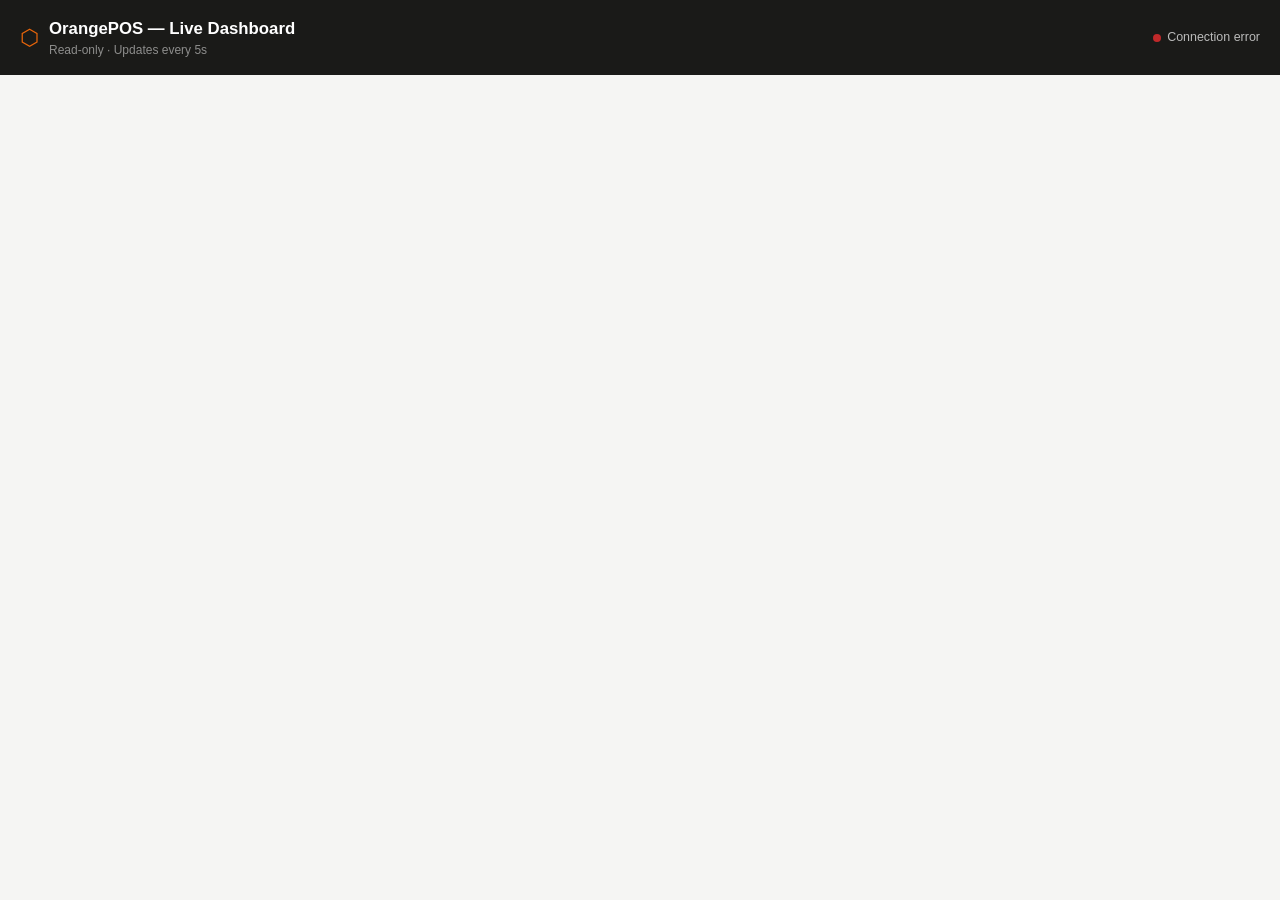
<file: dashboard.html>
<!DOCTYPE html>
<html lang="en">
<head>
  <meta charset="UTF-8">
  <meta name="viewport" content="width=device-width, initial-scale=1.0">
  <title>OrangePOS — Live Dashboard</title>
  <link rel="stylesheet" href="css/main.css">
  <link rel="icon" href="data:image/svg+xml,<svg xmlns='http://www.w3.org/2000/svg' viewBox='0 0 100 100'><text y='.9em' font-size='90'>🟠</text></svg>">
  <style>
    body {
      background: var(--bg);
      min-height: 100vh;
      padding-bottom: 2rem;
    }
    .dash-header {
      background: #1A1A18;
      color: #fff;
      padding: 1rem 1.25rem;
      display: flex;
      align-items: center;
      justify-content: space-between;
      gap: 12px;
      position: sticky;
      top: 0;
      z-index: 10;
      flex-wrap: wrap;
    }
    .dash-header-left { display: flex; align-items: center; gap: 10px; }
    .dash-logo-icon { font-size: 1.4rem; color: var(--orange); }
    .dash-title { font-weight: 700; font-size: 1.05rem; }
    .dash-subtitle { font-size: 0.75rem; color: rgba(255,255,255,0.5); }
    .dash-status {
      display: flex; align-items: center; gap: 6px;
      font-size: 0.78rem;
      color: rgba(255,255,255,0.7);
    }
    .dash-status-dot {
      width: 8px; height: 8px; border-radius: 50%;
      background: var(--success);
      flex-shrink: 0;
      transition: background 0.3s;
    }
    .dash-status-dot.stale { background: var(--warning); }
    .dash-status-dot.offline { background: var(--danger); }

    .dash-container {
      max-width: 900px;
      margin: 0 auto;
      padding: 1rem;
    }

    .dash-section { margin-bottom: 1.25rem; }
    .dash-section h3 {
      font-size: 0.85rem;
      text-transform: uppercase;
      letter-spacing: 0.05em;
      color: var(--text-muted);
      margin-bottom: 0.6rem;
      font-weight: 700;
    }

    .dash-stats-grid {
      display: grid;
      grid-template-columns: repeat(4, 1fr);
      gap: 10px;
    }
    .dash-stat-card {
      background: var(--surface);
      border: 1px solid var(--border);
      border-radius: var(--radius-lg);
      padding: 0.9rem 1rem;
      display: flex;
      flex-direction: column;
      gap: 4px;
    }
    .dash-stat-label { font-size: 0.7rem; text-transform: uppercase; letter-spacing: 0.04em; color: var(--text-muted); font-weight: 600; }
    .dash-stat-value { font-size: 1.35rem; font-weight: 700; color: var(--text); }

    .dash-shift-card {
      background: var(--surface);
      border: 1px solid var(--border);
      border-radius: var(--radius-lg);
      padding: 1rem 1.25rem;
      display: flex;
      flex-wrap: wrap;
      gap: 1.5rem;
      align-items: center;
    }
    .dash-shift-card.open { border-color: rgba(26,125,69,0.35); background: var(--success-bg); }
    .dash-shift-item { display: flex; flex-direction: column; gap: 2px; }
    .dash-shift-item span:first-child { font-size: 0.7rem; text-transform: uppercase; color: var(--text-muted); font-weight: 600; letter-spacing: 0.04em; }
    .dash-shift-item span:last-child { font-size: 1.05rem; font-weight: 700; }

    .dash-list {
      background: var(--surface);
      border: 1px solid var(--border);
      border-radius: var(--radius-lg);
      overflow: hidden;
    }
    .dash-row {
      display: flex;
      align-items: center;
      gap: 10px;
      padding: 0.7rem 1rem;
      border-bottom: 1px solid var(--border);
      font-size: 0.88rem;
    }
    .dash-row:last-child { border-bottom: none; }
    .dash-row-main { flex: 1; min-width: 0; }
    .dash-row-title { font-weight: 600; }
    .dash-row-sub { font-size: 0.78rem; color: var(--text-muted); margin-top: 1px; }
    .dash-row-amount { font-weight: 700; font-size: 0.95rem; white-space: nowrap; }
    .dash-empty { padding: 1.5rem; text-align: center; color: var(--text-muted); font-size: 0.9rem; }

    .dash-low-stock-qty {
      font-weight: 700;
      padding: 2px 8px;
      border-radius: 100px;
      font-size: 0.78rem;
    }
    .dash-low-stock-qty.out { background: var(--danger-bg); color: var(--danger); }
    .dash-low-stock-qty.low { background: var(--warning-bg); color: var(--warning); }

    .dash-footer {
      text-align: center;
      color: var(--text-muted);
      font-size: 0.75rem;
      padding: 1rem;
    }

    .dash-setup-msg {
      max-width: 500px;
      margin: 4rem auto;
      text-align: center;
      padding: 2rem;
      background: var(--surface);
      border-radius: var(--radius-lg);
      border: 1px solid var(--border);
    }
    .dash-setup-msg h2 { margin-bottom: 0.5rem; }
    .dash-setup-msg p { color: var(--text-secondary); line-height: 1.6; }

    @media (max-width: 640px) {
      .dash-stats-grid { grid-template-columns: repeat(2, 1fr); }
      .dash-shift-card { flex-direction: column; align-items: flex-start; gap: 0.75rem; }
      .dash-title { font-size: 0.95rem; }
    }
  </style>
</head>
<body>
  <div class="dash-header">
    <div class="dash-header-left">
      <span class="dash-logo-icon">⬡</span>
      <div>
        <div class="dash-title" id="dash-biz-name">OrangePOS — Live Dashboard</div>
        <div class="dash-subtitle">Read-only · Updates every 5s</div>
      </div>
    </div>
    <div class="dash-status">
      <span class="dash-status-dot" id="dash-status-dot"></span>
      <span id="dash-status-text">Connecting...</span>
    </div>
  </div>

  <div class="dash-container" id="dash-container">
    <!-- Populated by dashboard.js -->
  </div>

  <div class="dash-footer" id="dash-footer"></div>

  <script src="js/dashboard.js"></script>
</body>
</html>
</file>
<file: css/main.css>
/* ========================================
   OrangePOS — Main Stylesheet
   Orange Pi One optimized (1280×800 target)
   ======================================== */

:root {
  --orange: #E8650A;
  --orange-light: #F5894A;
  --orange-dark: #B34D00;
  --orange-bg: #FFF4EE;

  --bg: #F5F5F3;
  --surface: #FFFFFF;
  --surface2: #F9F9F8;
  --border: rgba(0,0,0,0.1);
  --border-strong: rgba(0,0,0,0.18);

  --text: #1A1A18;
  --text-secondary: #5A5A55;
  --text-muted: #9A9A94;

  --success: #1A7D45;
  --success-bg: #EAFAF2;
  --warning: #B36B00;
  --warning-bg: #FFF8E6;
  --danger: #C0292A;
  --danger-bg: #FDEAEA;
  --info: #1155AA;
  --info-bg: #EEF4FF;

  --nav-w: 220px;
  --radius: 10px;
  --radius-lg: 14px;
  --shadow: 0 1px 4px rgba(0,0,0,0.08), 0 0 0 0.5px rgba(0,0,0,0.07);
  --shadow-lg: 0 4px 20px rgba(0,0,0,0.12), 0 0 0 0.5px rgba(0,0,0,0.07);

  --font: -apple-system, BlinkMacSystemFont, 'Segoe UI', Roboto, sans-serif;
  --font-mono: 'Courier New', monospace;
}

*, *::before, *::after { box-sizing: border-box; margin: 0; padding: 0; }

html, body {
  height: 100%;
  font-family: var(--font);
  font-size: 16px;
  line-height: 1.5;
  color: var(--text);
  background: var(--bg);
  -webkit-font-smoothing: antialiased;
}

/* ---- Typography ---- */
h1 { font-size: 1.75rem; font-weight: 600; }
h2 { font-size: 1.3rem; font-weight: 600; }
h3 { font-size: 1.1rem; font-weight: 600; }
h4 { font-size: 0.9rem; font-weight: 600; color: var(--text-secondary); text-transform: uppercase; letter-spacing: 0.04em; }
code { font-family: var(--font-mono); background: var(--bg); padding: 2px 6px; border-radius: 4px; font-size: 0.85em; }

/* ---- Screens ---- */
.screen { display: none; height: 100vh; overflow: hidden; }
.screen.active { display: flex; }

/* ============================
   LOGIN SCREEN
   ============================ */
#screen-login {
  align-items: center;
  justify-content: center;
  background: linear-gradient(135deg, #1A1A18 0%, #2D2D2A 100%);
}
.login-wrap {
  background: var(--surface);
  border-radius: var(--radius-lg);
  padding: 2.5rem;
  width: 360px;
  box-shadow: var(--shadow-lg);
}
.login-logo {
  text-align: center;
  margin-bottom: 2rem;
}
.logo-icon {
  font-size: 2.5rem;
  color: var(--orange);
  display: block;
  margin-bottom: 0.5rem;
}
.login-logo h1 { font-size: 1.8rem; color: var(--text); }
.login-logo p { color: var(--text-muted); font-size: 0.85rem; margin-top: 0.25rem; }
.login-form {
  display: flex;
  flex-direction: column;
  gap: 0;
}
.login-form .field { margin-bottom: 1rem; }
.login-form .field input {
  width: 100%;
  display: block;
  box-sizing: border-box;
  padding: 0.65rem 0.75rem;
  font-size: 1rem;
}
.login-hint {
  display: flex;
  flex-direction: column;
  gap: 4px;
  margin-top: 1.25rem;
  padding: 0.75rem;
  background: var(--bg);
  border-radius: var(--radius);
  font-size: 0.78rem;
  color: var(--text-secondary);
}

/* ============================
   POS LAYOUT
   ============================ */
#screen-pos { flex-direction: row; }

.pos-layout {
  display: flex;
  width: 100%;
  height: 100%;
}

/* ---- Sidebar Nav ---- */
.pos-nav {
  width: var(--nav-w);
  background: #1A1A18;
  display: flex;
  flex-direction: column;
  flex-shrink: 0;
  height: 100%;
  overflow: hidden;
}
.nav-logo {
  display: flex;
  align-items: center;
  gap: 10px;
  padding: 1.25rem 1rem;
  border-bottom: 0.5px solid rgba(255,255,255,0.08);
}
.nav-logo-icon { font-size: 1.4rem; color: var(--orange); }
.nav-logo-text { color: #fff; font-weight: 700; font-size: 1.1rem; }

.nav-links {
  list-style: none;
  padding: 0.75rem 0;
  flex: 1;
  overflow-y: auto;
}
.nav-link {
  display: flex;
  align-items: center;
  gap: 12px;
  padding: 0.75rem 1.25rem;
  color: rgba(255,255,255,0.55);
  text-decoration: none;
  border-radius: 0;
  transition: all 0.15s;
  font-size: 0.95rem;
}
.nav-link svg { width: 20px; height: 20px; flex-shrink: 0; }
.nav-link:hover { color: rgba(255,255,255,0.85); background: rgba(255,255,255,0.06); }
.nav-link.active {
  color: #fff;
  background: var(--orange);
}
.admin-only { display: none; }
.admin-only.visible { display: list-item; }

.nav-bottom {
  padding: 0.75rem;
  border-top: 0.5px solid rgba(255,255,255,0.08);
  display: flex;
  align-items: center;
  gap: 8px;
}
.nav-user { display: flex; align-items: center; gap: 8px; flex: 1; min-width: 0; }
.nav-user-avatar {
  width: 32px; height: 32px;
  border-radius: 50%;
  background: var(--orange);
  color: #fff;
  display: flex; align-items: center; justify-content: center;
  font-size: 0.7rem; font-weight: 700;
  flex-shrink: 0;
}
.nav-user-info { min-width: 0; }
.nav-user-name { display: block; color: #fff; font-size: 0.8rem; font-weight: 500; white-space: nowrap; overflow: hidden; text-overflow: ellipsis; }
.nav-user-role { display: block; color: rgba(255,255,255,0.45); font-size: 0.72rem; }

/* ---- Main Content ---- */
.pos-main {
  flex: 1;
  overflow: hidden;
  height: 100%;
  display: flex;
  flex-direction: column;
}

.view { display: none; flex: 1; flex-direction: column; overflow: hidden; height: 100%; }
.view.active { display: flex; }
.view-header {
  display: flex;
  align-items: center;
  justify-content: space-between;
  padding: 1rem 1.5rem;
  background: var(--surface);
  border-bottom: 0.5px solid var(--border);
  flex-shrink: 0;
  gap: 1rem;
}
.view-toolbar { display: flex; align-items: center; gap: 8px; flex-wrap: wrap; }

/* ============================
   POS REGISTER
   ============================ */
.pos-register {
  display: grid;
  grid-template-columns: 1fr 420px;
  height: 100%;
  overflow: hidden;
}

/* Product Panel */
.register-products {
  display: flex;
  flex-direction: column;
  background: var(--bg);
  overflow: hidden;
}
.register-toolbar {
  padding: 0.75rem 1rem;
  background: var(--surface);
  border-bottom: 0.5px solid var(--border);
  display: flex;
  flex-direction: column;
  gap: 8px;
  flex-shrink: 0;
}
.search-wrap {
  position: relative;
}
.search-icon {
  position: absolute;
  left: 10px; top: 50%; transform: translateY(-50%);
  width: 16px; height: 16px;
  color: var(--text-muted);
  pointer-events: none;
}
#product-search {
  width: 100%;
  padding: 0.55rem 0.75rem 0.55rem 34px;
  border: 0.5px solid var(--border-strong);
  border-radius: var(--radius);
  background: var(--surface);
  font-size: 0.875rem;
  outline: none;
  transition: border-color 0.15s;
}
#product-search:focus { border-color: var(--orange); box-shadow: 0 0 0 3px rgba(232,101,10,0.12); }

.category-tabs {
  display: flex;
  gap: 4px;
  flex-wrap: wrap;
}
.cat-tab {
  padding: 0.3rem 0.75rem;
  border: 0.5px solid var(--border-strong);
  background: var(--surface);
  border-radius: 100px;
  font-size: 0.8rem;
  cursor: pointer;
  color: var(--text-secondary);
  transition: all 0.15s;
  white-space: nowrap;
}
.cat-tab:hover { border-color: var(--orange); color: var(--orange); }
.cat-tab.active { background: var(--orange); color: #fff; border-color: var(--orange); }

.product-grid {
  flex: 1;
  overflow-y: auto;
  padding: 0.75rem;
  display: grid;
  grid-template-columns: repeat(auto-fill, minmax(160px, 1fr));
  gap: 0.6rem;
  align-content: start;
}

.product-card {
  background: var(--surface);
  border: 0.5px solid var(--border);
  border-radius: var(--radius);
  padding: 0.9rem;
  cursor: pointer;
  transition: all 0.12s;
  display: flex;
  flex-direction: column;
  gap: 5px;
  position: relative;
  user-select: none;
}
.product-card:hover { border-color: var(--orange); box-shadow: 0 2px 8px rgba(232,101,10,0.12); transform: translateY(-1px); }
.product-card:active { transform: scale(0.97); }
.product-card.out-of-stock { opacity: 0.45; cursor: not-allowed; }

.product-name { font-size: 0.95rem; font-weight: 500; line-height: 1.3; }
.product-price { font-size: 1.1rem; font-weight: 700; color: var(--orange); margin-top: 2px; }
.product-stock { font-size: 0.78rem; color: var(--text-muted); }
.product-stock.low { color: var(--warning); font-weight: 500; }
.product-stock.out { color: var(--danger); font-weight: 500; }

/* Cart Panel */
.register-cart {
  background: var(--surface);
  border-left: 0.5px solid var(--border);
  display: flex;
  flex-direction: column;
  height: 100%;
  overflow: hidden;
}
.cart-header {
  padding: 0.85rem 1rem;
  border-bottom: 0.5px solid var(--border);
  display: flex;
  align-items: center;
  justify-content: space-between;
  flex-shrink: 0;
}
.cart-actions { display: flex; gap: 4px; }
.customer-select-bar {
  padding: 0.5rem 1rem;
  border-bottom: 0.5px solid var(--border);
  display: flex;
  align-items: center;
  gap: 8px;
  flex-shrink: 0;
}
.customer-select-bar svg { width: 14px; height: 14px; color: var(--text-muted); flex-shrink: 0; }
.customer-select-bar select {
  flex: 1;
  border: none;
  background: transparent;
  font-size: 0.8rem;
  color: var(--text);
  outline: none;
  cursor: pointer;
}

.cart-items {
  flex: 1;
  overflow-y: auto;
  padding: 0.5rem;
}
.cart-empty {
  display: flex;
  flex-direction: column;
  align-items: center;
  justify-content: center;
  height: 100%;
  color: var(--text-muted);
  gap: 8px;
  text-align: center;
  padding: 2rem;
}
.cart-empty svg { opacity: 0.3; }
.cart-empty p { font-weight: 500; color: var(--text-secondary); }
.cart-empty span { font-size: 0.8rem; }

.cart-item {
  display: flex;
  align-items: center;
  gap: 8px;
  padding: 0.5rem;
  border-radius: var(--radius);
  transition: background 0.1s;
}
.cart-item:hover { background: var(--bg); }
.cart-item-info { flex: 1; min-width: 0; }
.cart-item-name { font-size: 0.95rem; font-weight: 500; white-space: nowrap; overflow: hidden; text-overflow: ellipsis; }
.cart-item-price { font-size: 0.8rem; color: var(--text-muted); }
.cart-item-controls { display: flex; align-items: center; gap: 5px; flex-shrink: 0; }
.qty-btn {
  width: 30px; height: 30px;
  border: 0.5px solid var(--border-strong);
  background: var(--surface);
  border-radius: 6px;
  cursor: pointer;
  display: flex; align-items: center; justify-content: center;
  font-size: 1.1rem; font-weight: 500;
  color: var(--text);
  transition: all 0.12s;
  line-height: 1;
}
.qty-btn:hover { border-color: var(--orange); color: var(--orange); }
.qty-input {
  width: 40px;
  text-align: center;
  border: 0.5px solid var(--border-strong);
  border-radius: 6px;
  padding: 2px;
  font-size: 0.95rem;
  font-weight: 600;
  outline: none;
}
.qty-input:focus { border-color: var(--orange); }
.cart-item-total { font-size: 0.95rem; font-weight: 600; min-width: 68px; text-align: right; }
.cart-item-remove {
  background: none; border: none;
  color: var(--text-muted);
  cursor: pointer;
  padding: 3px;
  border-radius: 4px;
  line-height: 0;
  transition: color 0.12s;
}
.cart-item-remove:hover { color: var(--danger); }
.cart-item-remove svg { width: 14px; height: 14px; }

.cart-totals {
  border-top: 0.5px solid var(--border);
  padding: 0.75rem 1rem;
  flex-shrink: 0;
}
.totals-row {
  display: flex;
  justify-content: space-between;
  font-size: 0.85rem;
  padding: 2px 0;
  color: var(--text-secondary);
}
.discount-val { color: var(--success); }
.total-final {
  font-size: 1.1rem;
  font-weight: 700;
  color: var(--text);
  padding-top: 6px;
  margin-top: 4px;
  border-top: 0.5px solid var(--border);
}
.discount-controls {
  margin-top: 0.5rem;
  border-top: 0.5px solid var(--border);
  padding-top: 0.5rem;
  display: flex;
  align-items: center;
  gap: 8px;
}
.discount-controls label { font-size: 0.78rem; color: var(--text-muted); white-space: nowrap; }
.discount-row { display: flex; gap: 4px; flex: 1; }
.discount-row select, .discount-row input {
  flex: 1;
  padding: 0.25rem 0.4rem;
  border: 0.5px solid var(--border-strong);
  border-radius: 6px;
  font-size: 0.8rem;
  outline: none;
  background: var(--surface);
}
.discount-row select:focus, .discount-row input:focus { border-color: var(--orange); }

.cart-checkout {
  padding: 0.75rem 1rem;
  border-top: 0.5px solid var(--border);
  display: flex;
  gap: 8px;
  flex-shrink: 0;
}
.cart-checkout .btn { flex: 1; }
.badge {
  display: inline-flex;
  align-items: center;
  justify-content: center;
  background: var(--orange);
  color: #fff;
  border-radius: 100px;
  font-size: 0.7rem;
  font-weight: 700;
  padding: 1px 5px;
  min-width: 18px;
}
.badge.hidden { display: none; }

/* ============================
   TABLES & DATA VIEWS
   ============================ */
.table-wrap {
  overflow: auto;
  flex: 1;
}
.data-table {
  width: 100%;
  border-collapse: collapse;
  font-size: 0.95rem;
}
.data-table th {
  text-align: left;
  padding: 0.7rem 1rem;
  background: var(--surface2);
  border-bottom: 0.5px solid var(--border);
  font-weight: 600;
  color: var(--text-secondary);
  font-size: 0.8rem;
  text-transform: uppercase;
  letter-spacing: 0.03em;
  white-space: nowrap;
  position: sticky; top: 0; z-index: 1;
}
.data-table td {
  padding: 0.7rem 1rem;
  border-bottom: 0.5px solid var(--border);
  color: var(--text);
  vertical-align: middle;
}
.data-table tr:hover td { background: var(--orange-bg); }
.data-table tbody tr:last-child td { border-bottom: none; }

/* ============================
   REPORTS
   ============================ */
.reports-grid {
  display: grid;
  grid-template-columns: repeat(3, 1fr);
  gap: 12px;
  padding: 1rem 1.5rem;
  flex-shrink: 0;
}
.stat-card {
  background: var(--surface);
  border: 0.5px solid var(--border);
  border-radius: var(--radius-lg);
  padding: 1rem 1.25rem;
  display: flex;
  flex-direction: column;
  gap: 4px;
}
.stat-label { font-size: 0.75rem; color: var(--text-muted); font-weight: 500; text-transform: uppercase; letter-spacing: 0.04em; }
.stat-value { font-size: 1.5rem; font-weight: 700; color: var(--text); }
.stat-sub { font-size: 0.72rem; color: var(--text-muted); }
.reports-section {
  padding: 0 1.5rem 1rem;
  flex-shrink: 0;
}
.reports-section h3 { margin-bottom: 0.5rem; }
.payment-breakdown { display: flex; flex-wrap: wrap; gap: 8px; margin-top: 0.5rem; }
.pay-bar {
  display: flex;
  align-items: center;
  gap: 8px;
  background: var(--surface);
  border: 0.5px solid var(--border);
  border-radius: var(--radius);
  padding: 0.5rem 0.75rem;
  font-size: 0.85rem;
}
.pay-bar-method { font-weight: 600; }
.pay-bar-amount { color: var(--text-secondary); }

/* ============================
   ADMIN PANEL
   ============================ */
.admin-tabs {
  display: flex;
  gap: 0;
  background: var(--surface);
  border-bottom: 0.5px solid var(--border);
  padding: 0 1.5rem;
  flex-shrink: 0;
}
.admin-tab {
  padding: 0.75rem 1rem;
  background: none;
  border: none;
  border-bottom: 2px solid transparent;
  cursor: pointer;
  font-size: 0.875rem;
  font-weight: 500;
  color: var(--text-secondary);
  transition: all 0.15s;
  white-space: nowrap;
}
.admin-tab:hover { color: var(--text); }
.admin-tab.active { color: var(--orange); border-bottom-color: var(--orange); }

.admin-panel {
  display: none;
  padding: 1.5rem;
  overflow-y: auto;
  flex: 1;
  /* Ensure panels are fully hidden, not just visually collapsed */
  height: 0;
  overflow: hidden;
}
.admin-panel.active {
  display: block;
  height: auto;
  overflow-y: auto;
  /* Reset scroll to top every time a panel becomes active */
  scroll-behavior: auto;
}
.panel-toolbar { display: flex; align-items: center; justify-content: space-between; margin-bottom: 1rem; }

.settings-form { max-width: 600px; }
.settings-group { margin-bottom: 2rem; }
.settings-group h4 { margin-bottom: 0.75rem; }

.tag-list { display: flex; flex-wrap: wrap; gap: 8px; }
.category-tag {
  display: flex;
  align-items: center;
  gap: 6px;
  background: var(--orange-bg);
  border: 0.5px solid var(--orange-light);
  color: var(--orange-dark);
  border-radius: 100px;
  padding: 0.3rem 0.75rem;
  font-size: 0.85rem;
  font-weight: 500;
}
.category-tag button {
  background: none; border: none;
  color: var(--orange-dark);
  cursor: pointer;
  font-size: 1rem; line-height: 1;
  padding: 0;
  opacity: 0.6;
}
.category-tag button:hover { opacity: 1; }

.backup-actions { display: grid; grid-template-columns: repeat(3, 1fr); gap: 1rem; margin-top: 0.5rem; }
.backup-card {
  background: var(--surface);
  border: 0.5px solid var(--border);
  border-radius: var(--radius-lg);
  padding: 1.25rem;
  display: flex;
  flex-direction: column;
  gap: 0.5rem;
}
.backup-card h4 { font-size: 0.9rem; }
.backup-card p { font-size: 0.82rem; color: var(--text-secondary); flex: 1; }
.backup-card.danger { border-color: rgba(192,41,42,0.3); background: var(--danger-bg); }

/* ============================
   BUTTONS & FORMS
   ============================ */
.btn {
  display: inline-flex;
  align-items: center;
  justify-content: center;
  gap: 6px;
  padding: 0.55rem 1.1rem;
  border-radius: var(--radius);
  border: 0.5px solid var(--border-strong);
  background: var(--surface);
  color: var(--text);
  font-size: 0.95rem;
  font-weight: 500;
  cursor: pointer;
  transition: all 0.12s;
  text-align: center;
  white-space: nowrap;
  line-height: 1.4;
}
.btn:hover { background: var(--bg); }
.btn:active { transform: scale(0.98); }
.btn:disabled { opacity: 0.4; cursor: not-allowed; transform: none; }
.btn-primary { background: var(--orange); color: #fff; border-color: var(--orange-dark); }
.btn-primary:hover { background: var(--orange-dark); border-color: var(--orange-dark); }
.btn-secondary { background: var(--surface); color: var(--text); }
.btn-danger { background: var(--danger); color: #fff; border-color: #8a1d1d; }
.btn-danger:hover { background: #a02020; }
.btn-warning { background: var(--warning-bg); color: var(--warning); border-color: var(--warning); }
.btn-block { width: 100%; }
.btn-sm { padding: 0.3rem 0.65rem; font-size: 0.8rem; }
.btn-lg { padding: 0.75rem 1.5rem; font-size: 1rem; }

.btn-icon {
  background: none;
  border: none;
  padding: 6px;
  cursor: pointer;
  border-radius: var(--radius);
  color: var(--text-secondary);
  line-height: 0;
  transition: all 0.12s;
  display: inline-flex;
  align-items: center;
  justify-content: center;
}
.btn-icon svg { width: 18px; height: 18px; }
.btn-icon:hover { background: var(--bg); color: var(--text); }
.btn-icon.danger:hover { color: var(--danger); background: var(--danger-bg); }

.field { margin-bottom: 1rem; }
.field label { display: block; font-size: 0.8rem; font-weight: 500; color: var(--text-secondary); margin-bottom: 4px; }
.checkbox-field { display: flex !important; flex-direction: row !important; align-items: center; gap: 8px; }
.checkbox-field label { margin: 0 !important; font-size: 0.875rem !important; color: var(--text) !important; font-weight: 400 !important; }

.input-full, .input-sm, input[type="text"], input[type="number"], input[type="password"], input[type="email"], input[type="tel"], input[type="date"], select, textarea {
  padding: 0.5rem 0.75rem;
  border: 0.5px solid var(--border-strong);
  border-radius: var(--radius);
  background: var(--surface);
  font-size: 0.95rem;
  color: var(--text);
  outline: none;
  font-family: var(--font);
  transition: border-color 0.15s;
}
.input-full { width: 100%; display: block; }
.input-full:focus, .input-sm:focus,
input[type="text"]:focus, input[type="number"]:focus,
input[type="password"]:focus, input[type="email"]:focus,
input[type="tel"]:focus, input[type="date"]:focus,
select:focus, textarea:focus {
  border-color: var(--orange);
  box-shadow: 0 0 0 3px rgba(232,101,10,0.1);
}

.form-grid {
  display: grid;
  grid-template-columns: 1fr 1fr;
  gap: 0.75rem 1rem;
}

.alert {
  padding: 0.6rem 0.75rem;
  border-radius: var(--radius);
  font-size: 0.85rem;
  margin-bottom: 0.75rem;
}
.alert-danger { background: var(--danger-bg); color: var(--danger); border: 0.5px solid rgba(192,41,42,0.25); }
.alert-success { background: var(--success-bg); color: var(--success); border: 0.5px solid rgba(26,125,69,0.25); }
.hidden { display: none !important; }

/* ============================
   MODALS
   ============================ */
.modal-overlay {
  position: fixed;
  inset: 0;
  background: rgba(0,0,0,0.45);
  z-index: 1000;
  display: flex;
  align-items: center;
  justify-content: center;
  padding: 1rem;
}
.modal {
  background: var(--surface);
  border-radius: var(--radius-lg);
  width: 100%;
  max-width: 580px;
  max-height: 90vh;
  display: flex;
  flex-direction: column;
  box-shadow: var(--shadow-lg);
  overflow: hidden;
}
.modal-sm { max-width: 440px; }
.modal-xs { max-width: 340px; }
.modal-header {
  display: flex;
  align-items: center;
  justify-content: space-between;
  padding: 1rem 1.25rem;
  border-bottom: 0.5px solid var(--border);
  flex-shrink: 0;
}
.modal-body {
  padding: 1.25rem;
  overflow-y: auto;
  flex: 1;
}
.modal-footer {
  padding: 0.75rem 1.25rem;
  border-top: 0.5px solid var(--border);
  display: flex;
  justify-content: flex-end;
  gap: 8px;
  flex-shrink: 0;
  background: var(--surface2);
}

/* ============================
   CHECKOUT MODAL
   ============================ */
.checkout-summary {
  background: var(--bg);
  border-radius: var(--radius);
  padding: 0.75rem 1rem;
  margin-bottom: 1rem;
}
.checkout-line { display: flex; justify-content: space-between; font-size: 0.85rem; padding: 2px 0; }
.checkout-total { font-size: 1.15rem; font-weight: 700; padding-top: 6px; margin-top: 4px; border-top: 0.5px solid var(--border); }

.payment-methods { margin-bottom: 1rem; }
.payment-methods h4 { margin-bottom: 0.6rem; }
.pay-method-grid { display: grid; grid-template-columns: repeat(5, 1fr); gap: 6px; }
.pay-method {
  display: flex; flex-direction: column; align-items: center; gap: 4px;
  padding: 0.6rem 0.25rem;
  border: 0.5px solid var(--border-strong);
  background: var(--surface);
  border-radius: var(--radius);
  cursor: pointer;
  font-size: 0.75rem;
  font-weight: 500;
  color: var(--text-secondary);
  transition: all 0.12s;
}
.pay-method svg { width: 20px; height: 20px; }
.pay-method:hover { border-color: var(--orange); color: var(--orange); }
.pay-method.active { background: var(--orange-bg); border-color: var(--orange); color: var(--orange-dark); font-weight: 600; }

.cash-tendered { margin-top: 0.75rem; }
.cash-tendered label { display: block; font-size: 0.8rem; font-weight: 500; color: var(--text-secondary); margin-bottom: 4px; }
.cash-tendered input { width: 100%; }
.quick-cash { display: flex; gap: 6px; flex-wrap: wrap; margin-top: 6px; }
.change-display {
  display: flex; justify-content: space-between; align-items: center;
  margin-top: 0.75rem;
  padding: 0.6rem 0.75rem;
  background: var(--success-bg);
  border-radius: var(--radius);
  border: 0.5px solid rgba(26,125,69,0.2);
}
.change-amount { font-size: 1.2rem; font-weight: 700; color: var(--success); }
.split-payment { margin-top: 0.75rem; }
.split-row { display: flex; gap: 8px; margin-bottom: 8px; }
.split-row select { flex: 1; }
.split-row input { flex: 1; }
.split-remaining { font-size: 0.85rem; color: var(--text-secondary); }
.checkout-note { margin-top: 0.75rem; }
.checkout-note label { display: block; font-size: 0.8rem; font-weight: 500; color: var(--text-secondary); margin-bottom: 4px; }
.checkout-note input { width: 100%; }

/* ============================
   RECEIPT
   ============================ */
.receipt {
  font-family: var(--font-mono);
  font-size: 0.85rem;
  line-height: 1.6;
  padding: 0.5rem;
  max-width: 300px;
  margin: 0 auto;
}
.receipt-header { text-align: center; margin-bottom: 1rem; }
.receipt-title { font-size: 1.1rem; font-weight: bold; }
.receipt-divider { border-top: 1px dashed var(--border-strong); margin: 0.5rem 0; }
.receipt-row { display: flex; justify-content: space-between; }
.receipt-row.total { font-weight: bold; }
.receipt-footer { text-align: center; margin-top: 0.75rem; font-size: 0.75rem; color: var(--text-muted); }

/* ============================
   STATUS BADGES
   ============================ */
.status-badge {
  display: inline-flex;
  align-items: center;
  padding: 2px 8px;
  border-radius: 100px;
  font-size: 0.72rem;
  font-weight: 600;
  white-space: nowrap;
}
.status-completed { background: var(--success-bg); color: var(--success); }
.status-refunded { background: var(--info-bg); color: var(--info); }
.status-voided { background: var(--danger-bg); color: var(--danger); }
.status-active { background: var(--success-bg); color: var(--success); }
.status-inactive { background: var(--bg); color: var(--text-muted); }
.status-low { background: var(--warning-bg); color: var(--warning); }

/* ============================
   TOASTS
   ============================ */
#toast-container {
  position: fixed;
  bottom: 1.5rem;
  right: 1.5rem;
  z-index: 9999;
  display: flex;
  flex-direction: column;
  gap: 8px;
  pointer-events: none;
}
.toast {
  background: var(--text);
  color: #fff;
  padding: 0.65rem 1rem;
  border-radius: var(--radius);
  font-size: 0.875rem;
  font-weight: 500;
  box-shadow: var(--shadow-lg);
  animation: toast-in 0.2s ease;
  pointer-events: auto;
  max-width: 320px;
}
.toast.success { background: var(--success); }
.toast.error { background: var(--danger); }
.toast.warning { background: var(--warning); }
.toast.fade-out { animation: toast-out 0.3s ease forwards; }
@keyframes toast-in { from { opacity: 0; transform: translateY(10px); } to { opacity: 1; transform: translateY(0); } }
@keyframes toast-out { to { opacity: 0; transform: translateY(10px); } }

/* ============================
   LOADING STATE
   ============================ */
body.loading::after {
  content: '';
  position: fixed;
  inset: 0;
  background: #1A1A18;
  z-index: 99999;
  display: flex;
  align-items: center;
  justify-content: center;
}

/* ============================
   PRINT STYLES
   ============================ */
@media print {
  body > *:not(.modal-overlay) { display: none !important; }
  .modal-overlay { position: static; background: none; padding: 0; }
  .modal { box-shadow: none; max-height: none; }
  .modal-header, .modal-footer { display: none !important; }
  .receipt { font-size: 10pt; }
}

/* ============================
   SCROLLBAR
   ============================ */
::-webkit-scrollbar { width: 5px; height: 5px; }
::-webkit-scrollbar-track { background: transparent; }
::-webkit-scrollbar-thumb { background: rgba(0,0,0,0.15); border-radius: 10px; }
::-webkit-scrollbar-thumb:hover { background: rgba(0,0,0,0.25); }

/* ============================
   CART ITEM REDESIGN
   ============================ */
.cart-item {
  display: flex;
  align-items: center;
  gap: 8px;
  padding: 0.6rem 0.5rem;
  border-bottom: 0.5px solid var(--border);
  min-height: 64px;
}
.cart-item:last-child { border-bottom: none; }
.cart-item:hover { background: var(--orange-bg); }
.cart-item-num {
  width: 22px; height: 22px;
  background: var(--bg);
  border-radius: 50%;
  display: flex; align-items: center; justify-content: center;
  font-size: 0.7rem; font-weight: 700;
  color: var(--text-muted);
  flex-shrink: 0;
}
.cart-item-info { flex: 1; min-width: 0; }
.cart-item-name { font-size: 0.9rem; font-weight: 600; white-space: nowrap; overflow: hidden; text-overflow: ellipsis; }
.cart-item-price { font-size: 0.82rem; color: var(--text-secondary); margin-top: 2px; }
.cart-item-controls { display: flex; align-items: center; gap: 5px; flex-shrink: 0; }
.qty-btn {
  width: 32px; height: 32px;
  border: 1px solid var(--border-strong);
  background: var(--surface);
  border-radius: 8px;
  cursor: pointer;
  display: flex; align-items: center; justify-content: center;
  font-size: 1.2rem; font-weight: 600;
  color: var(--text);
  transition: all 0.12s;
  line-height: 1;
}
.qty-btn:hover { border-color: var(--orange); color: var(--orange); background: var(--orange-bg); }
.qty-input {
  width: 50px;
  text-align: center;
  border: 1px solid var(--border-strong);
  border-radius: 8px;
  padding: 4px;
  font-size: 1rem;
  font-weight: 700;
  outline: none;
  background: var(--surface);
  height: 32px;
}
.qty-input:focus { border-color: var(--orange); box-shadow: 0 0 0 3px rgba(232,101,10,0.12); }
.cart-item-remove {
  background: none; border: none;
  color: var(--text-muted);
  cursor: pointer;
  padding: 5px;
  border-radius: 6px;
  line-height: 0;
  transition: all 0.12s;
  flex-shrink: 0;
}
.cart-item-remove:hover { color: var(--danger); background: var(--danger-bg); }

/* ============================
   STOCK ALERT BANNER
   ============================ */
.stock-alert-banner {
  display: flex;
  align-items: center;
  gap: 10px;
  background: #FFF3CD;
  border-bottom: 1px solid #FBBF24;
  color: #92400E;
  padding: 0.6rem 1rem;
  font-size: 0.85rem;
  flex-shrink: 0;
}
.stock-alert-banner svg { flex-shrink: 0; color: #D97706; }
.stock-alert-banner span { flex: 1; }
.banner-goto-inventory {
  background: #D97706; color: #fff;
  border: none; border-radius: 6px;
  padding: 4px 10px; font-size: 0.78rem; font-weight: 600;
  cursor: pointer; white-space: nowrap;
}
.banner-goto-inventory:hover { background: #B45309; }
.banner-dismiss {
  background: none; border: none;
  color: #92400E; cursor: pointer;
  font-size: 1rem; padding: 2px 6px;
  border-radius: 4px;
  opacity: 0.6;
}
.banner-dismiss:hover { opacity: 1; }

/* ============================
   EWALLET / CARD PAYMENT FIELDS
   ============================ */
.ewallet-section, .card-section {
  margin-top: 0.75rem;
  padding: 1rem;
  background: var(--bg);
  border-radius: var(--radius);
  border: 1px solid var(--border);
}
.ewallet-section label, .card-section label {
  display: block;
  font-size: 0.85rem;
  font-weight: 600;
  color: var(--text-secondary);
  margin-bottom: 6px;
}
.ewallet-hint {
  font-size: 0.78rem;
  color: var(--text-muted);
  margin-top: 6px;
  line-height: 1.4;
}
.ewallet-amount-display {
  display: flex;
  justify-content: space-between;
  align-items: center;
  margin-top: 0.75rem;
  padding: 0.6rem 0.75rem;
  background: var(--info-bg);
  border-radius: var(--radius);
  font-size: 0.9rem;
  color: var(--info);
}
.ewallet-amount-display strong { font-size: 1.2rem; }

/* Low stock product card indicator */
.product-card.low-stock-card {
  border-color: #FBBF24;
}
.product-card.low-stock-card .product-stock.low::before {
  content: '⚠ ';
}
.product-card.out-of-stock .product-stock.out::before {
  content: '✕ ';
}

/* ============================
   REPORTS VIEW SCROLL FIX
   ============================ */
#view-reports {
  overflow-y: auto;
}

/* ============================
   PRICING TOGGLE (CART HEADER)
   ============================ */
.cart-header {
  padding: 0.85rem 1rem;
  border-bottom: 0.5px solid var(--border);
  display: flex;
  align-items: center;
  justify-content: space-between;
  flex-shrink: 0;
  gap: 8px;
}
.cart-header h2 { flex-shrink: 0; }
.cart-header-right {
  display: flex;
  align-items: center;
  gap: 8px;
  flex-wrap: wrap;
  justify-content: flex-end;
}
.pricing-toggle-wrap {
  display: flex;
  background: var(--bg);
  border: 1px solid var(--border-strong);
  border-radius: 8px;
  padding: 2px;
  gap: 2px;
}
.pricing-btn {
  padding: 4px 10px;
  border: none;
  border-radius: 6px;
  font-size: 0.78rem;
  font-weight: 600;
  cursor: pointer;
  background: transparent;
  color: var(--text-secondary);
  transition: all 0.15s;
  white-space: nowrap;
}
.pricing-btn:hover { color: var(--text); }
.pricing-btn.active {
  background: var(--surface);
  color: var(--text);
  box-shadow: 0 1px 3px rgba(0,0,0,0.1);
}
/* Wholesale active state — orange tint */
#pricing-btn-wholesale.active {
  background: var(--orange);
  color: #fff;
}

/* Pricing indicator badge on cart (shows current mode clearly) */
.pricing-indicator {
  font-size: 0.72rem;
  font-weight: 700;
  padding: 2px 8px;
  border-radius: 100px;
  letter-spacing: 0.03em;
  text-transform: uppercase;
}
.pricing-indicator.retail {
  background: var(--success-bg);
  color: var(--success);
}
.pricing-indicator.wholesale {
  background: var(--orange-bg);
  color: var(--orange-dark);
}

/* Product card: wholesale price sub-line */
.product-price-sub { margin-top: 1px; }
.price-label-small {
  font-size: 0.72rem;
  font-weight: 500;
}
.ws-sub { color: var(--orange); }
.retail-sub { color: var(--text-muted); text-decoration: line-through; }
.product-price.ws-active { color: var(--orange-dark); }

/* ============================
   WHOLESALE SETTINGS UI
   ============================ */
.settings-row-2 {
  display: grid;
  grid-template-columns: 1fr 1fr;
  gap: 0.75rem;
}
.discount-input-row {
  display: flex;
  align-items: center;
  gap: 12px;
  margin-top: 4px;
}
.discount-slider {
  flex: 1;
  accent-color: var(--orange);
  height: 6px;
  cursor: pointer;
}
.discount-number-wrap {
  display: flex;
  align-items: center;
  gap: 4px;
  flex-shrink: 0;
}
.discount-number {
  width: 68px;
  text-align: center;
  font-weight: 700;
  font-size: 1rem !important;
}
.discount-pct-label {
  font-weight: 700;
  color: var(--orange);
  font-size: 1rem;
}
.field-hint {
  font-size: 0.78rem;
  color: var(--text-muted);
  margin-top: 5px;
  line-height: 1.4;
}

/* Wholesale live preview bar */
.wholesale-preview-bar {
  display: flex;
  align-items: center;
  gap: 12px;
  background: var(--bg);
  border: 1px solid var(--border);
  border-radius: var(--radius);
  padding: 0.75rem 1rem;
  margin-bottom: 1rem;
  flex-wrap: wrap;
}
.ws-preview-item {
  display: flex;
  flex-direction: column;
  align-items: center;
  gap: 2px;
}
.ws-preview-label {
  font-size: 0.72rem;
  text-transform: uppercase;
  letter-spacing: 0.04em;
  color: var(--text-muted);
  font-weight: 600;
}
.ws-preview-price {
  font-size: 1.1rem;
  font-weight: 700;
  color: var(--text);
}
.ws-active-preview .ws-preview-price { color: var(--orange-dark); }
.ws-preview-arrow { font-size: 1.2rem; color: var(--text-muted); }
.ws-preview-saving {
  font-size: 0.8rem;
  font-weight: 700;
  color: var(--orange);
  margin-left: auto;
  background: var(--orange-bg);
  padding: 3px 10px;
  border-radius: 100px;
}

/* ============================
   STOCK ADJUSTMENT MODAL
   ============================ */
.stock-product-info {
  background: var(--bg);
  border-radius: var(--radius);
  padding: 0.75rem 1rem;
  margin-bottom: 1rem;
}
.stock-info-row {
  display: flex;
  justify-content: space-between;
  align-items: center;
  font-size: 0.95rem;
}
.stock-tabs {
  display: flex;
  gap: 0;
  border: 1px solid var(--border-strong);
  border-radius: var(--radius);
  overflow: hidden;
}
.stock-tab {
  flex: 1;
  padding: 0.5rem;
  border: none;
  background: var(--surface);
  font-size: 0.85rem;
  font-weight: 600;
  cursor: pointer;
  color: var(--text-secondary);
  border-right: 1px solid var(--border-strong);
  transition: all 0.12s;
}
.stock-tab:last-child { border-right: none; }
.stock-tab:hover { background: var(--bg); color: var(--text); }
.stock-tab.active { background: var(--orange); color: #fff; }
.stock-result-preview {
  margin-top: 0.75rem;
  padding: 0.75rem 1rem;
  background: var(--bg);
  border-radius: var(--radius);
  border: 1px solid var(--border);
}
.stock-preview-row {
  display: flex;
  align-items: center;
  justify-content: center;
  gap: 1rem;
  font-size: 1rem;
}
.stock-adjust-inline {
  font-size: 0.75rem !important;
  padding: 2px 8px !important;
  background: var(--orange-bg) !important;
  border-color: var(--orange-light) !important;
  color: var(--orange-dark) !important;
}

/* ============================
   PRICE OVERRIDE BADGE
   ============================ */
.override-badge {
  display: inline-flex;
  align-items: center;
  background: var(--warning-bg);
  color: var(--warning);
  border: 1px solid var(--warning);
  border-radius: 4px;
  font-size: 0.65rem;
  font-weight: 700;
  padding: 1px 5px;
  text-transform: uppercase;
  letter-spacing: 0.04em;
  margin-left: 4px;
  vertical-align: middle;
}
.cart-item-override {
  background: none;
  border: none;
  padding: 5px;
  border-radius: 6px;
  color: var(--text-muted);
  cursor: pointer;
  line-height: 0;
  transition: all 0.12s;
  flex-shrink: 0;
}
.cart-item-override:hover { color: var(--warning); background: var(--warning-bg); }

/* ============================
   Z-REPORT / SHIFT VIEW
   ============================ */
.shift-status-bar {
  margin-bottom: 1.25rem;
}
.shift-open-indicator,
.shift-closed-indicator {
  display: flex;
  align-items: center;
  gap: 12px;
  padding: 0.75rem 1rem;
  border-radius: var(--radius);
  font-size: 0.9rem;
  border: 1px solid var(--border);
  background: var(--surface);
  flex-wrap: wrap;
}
.shift-open-indicator { border-color: rgba(26,125,69,0.3); background: var(--success-bg); }
.shift-closed-indicator { background: var(--bg); color: var(--text-muted); }

.zreport-card {
  background: var(--surface);
  border: 1px solid var(--border);
  border-radius: var(--radius-lg);
  overflow: hidden;
  margin-bottom: 1.5rem;
}
.zreport-header {
  display: flex;
  align-items: flex-start;
  justify-content: space-between;
  padding: 1rem 1.25rem;
  border-bottom: 1px solid var(--border);
  background: var(--surface2);
}
.zreport-meta { font-size: 0.82rem; color: var(--text-secondary); margin-top: 4px; }
.zreport-stats {
  display: grid;
  grid-template-columns: repeat(3, 1fr);
  gap: 0;
}
.zreport-stat {
  padding: 1rem 1.25rem;
  border-right: 1px solid var(--border);
  border-bottom: 1px solid var(--border);
  display: flex;
  flex-direction: column;
  gap: 4px;
}
.zreport-stat:nth-child(3n) { border-right: none; }
.zreport-stat span { font-size: 0.72rem; text-transform: uppercase; letter-spacing: 0.04em; color: var(--text-muted); font-weight: 600; }
.zreport-stat strong { font-size: 1.3rem; font-weight: 700; }
.zreport-section { padding: 1rem 1.25rem; border-top: 1px solid var(--border); }
.zreport-section h4 { margin-bottom: 0.5rem; }
.zreport-payments { display: flex; flex-direction: column; gap: 4px; }
.zreport-pay-row {
  display: flex;
  justify-content: space-between;
  padding: 0.4rem 0.75rem;
  background: var(--bg);
  border-radius: 6px;
  font-size: 0.9rem;
}

/* Status: voided */
.status-voided { background: var(--danger-bg); color: var(--danger); }

/* ============================
   AUTO-LOCK WARNING BANNER
   ============================ */
.autolock-warning {
  position: fixed;
  bottom: 1.5rem;
  left: 50%;
  transform: translateX(-50%) translateY(20px);
  background: #1A1A18;
  color: #fff;
  padding: 0.85rem 1.25rem;
  border-radius: var(--radius-lg);
  box-shadow: var(--shadow-lg);
  display: flex;
  align-items: center;
  gap: 10px;
  font-size: 0.9rem;
  z-index: 9998;
  opacity: 0;
  pointer-events: none;
  transition: opacity 0.25s, transform 0.25s;
  white-space: nowrap;
}
.autolock-warning.visible {
  opacity: 1;
  transform: translateX(-50%) translateY(0);
  pointer-events: auto;
}
.autolock-warning svg { color: #FBBF24; flex-shrink: 0; }
.autolock-warning strong { color: #FBBF24; font-size: 1.05em; }
.autolock-stay-btn {
  background: var(--orange);
  color: #fff;
  border: none;
  border-radius: 6px;
  padding: 5px 14px;
  font-size: 0.85rem;
  font-weight: 600;
  cursor: pointer;
  margin-left: 4px;
  transition: background 0.12s;
}
.autolock-stay-btn:hover { background: var(--orange-dark); }

/* ============================================================
   RESPONSIVE / MOBILE SUPPORT
   For remote viewing (Reports, Orders, Z-Report, Inventory,
   Customers, Admin) on phones over LAN. The Register is usable
   too, but optimized primarily for tablet/desktop kiosk use.
   ============================================================ */

@media (max-width: 860px) {

  html, body { font-size: 15px; }

  /* ---- Login screen ---- */
  .login-wrap {
    width: 100%;
    max-width: 360px;
    margin: 0 1rem;
    padding: 2rem 1.5rem;
  }

  /* ---- Layout: sidebar becomes a bottom tab bar ---- */
  .pos-layout {
    flex-direction: column;
  }
  .pos-nav {
    width: 100%;
    height: auto;
    flex-direction: row;
    order: 2; /* bottom of screen */
    position: fixed;
    bottom: 0; left: 0; right: 0;
    z-index: 500;
    border-top: 1px solid rgba(255,255,255,0.08);
    padding-bottom: env(safe-area-inset-bottom, 0);
  }
  .nav-logo { display: none; } /* save vertical space on mobile */
  .nav-links {
    display: flex;
    flex-direction: row;
    overflow-x: auto;
    padding: 0.25rem 0.25rem;
    flex: 1;
    -webkit-overflow-scrolling: touch;
  }
  .nav-links li { flex-shrink: 0; }
  .nav-link {
    flex-direction: column;
    align-items: center;
    gap: 2px;
    padding: 0.4rem 0.7rem;
    font-size: 0.65rem;
    border-radius: 8px;
    white-space: nowrap;
  }
  .nav-link svg { width: 20px; height: 20px; }
  .nav-link.active { border-radius: 8px; }
  .nav-bottom {
    flex-direction: column;
    padding: 0.4rem;
    border-top: none;
    border-left: 1px solid rgba(255,255,255,0.08);
    flex-shrink: 0;
    width: auto;
  }
  .nav-user { display: none; } /* hide user details, save space */
  .nav-user-avatar { width: 26px; height: 26px; font-size: 0.6rem; }

  /* ---- Main content area: leave room for bottom nav ---- */
  .pos-main {
    order: 1;
    padding-bottom: 64px; /* height of bottom nav */
    height: auto;
    min-height: calc(100vh - 64px);
  }
  .view { height: auto; min-height: calc(100vh - 64px); }

  /* ---- Register: stack product grid and cart vertically ---- */
  .pos-register {
    grid-template-columns: 1fr;
    grid-template-rows: auto auto;
    height: auto;
  }
  .register-products { min-height: 50vh; }
  .register-cart {
    border-left: none;
    border-top: 2px solid var(--border);
    max-height: 70vh;
  }
  .pricing-toggle-wrap { order: -1; width: 100%; justify-content: center; }
  .cart-header { flex-wrap: wrap; }
  .cart-header-right { width: 100%; justify-content: space-between; }

  /* ---- View headers & toolbars wrap nicely ---- */
  .view-header {
    flex-direction: column;
    align-items: stretch;
    gap: 0.5rem;
  }
  .view-toolbar { width: 100%; justify-content: flex-start; flex-wrap: wrap; }
  .view-toolbar > * { flex: 1 1 auto; min-width: 100px; }

  /* ---- Reports: single column stats ---- */
  .reports-grid {
    grid-template-columns: repeat(2, 1fr);
    padding: 0.75rem;
  }
  .stat-value { font-size: 1.15rem; }

  /* ---- Z-Report stats ---- */
  .zreport-stats { grid-template-columns: repeat(2, 1fr); }
  .zreport-stat:nth-child(2n) { border-right: none; }
  .zreport-stat:nth-child(3n) { border-right: 1px solid var(--border); }

  /* ---- Admin tabs: horizontal scroll ---- */
  .admin-tabs {
    overflow-x: auto;
    padding: 0 0.75rem;
    -webkit-overflow-scrolling: touch;
  }
  .admin-tab { padding: 0.65rem 0.85rem; font-size: 0.82rem; }
  .admin-panel { padding: 0.85rem; }
  .backup-actions { grid-template-columns: 1fr; }
  .settings-row-2 { grid-template-columns: 1fr; }

  /* ---- Tables: allow horizontal scroll, smaller text ---- */
  .data-table { font-size: 0.82rem; }
  .data-table th, .data-table td { padding: 0.5rem 0.6rem; }

  /* ---- Modals: near full-screen on mobile ---- */
  .modal-overlay { padding: 0; align-items: flex-end; }
  .modal {
    max-width: 100%;
    width: 100%;
    max-height: 92vh;
    border-radius: var(--radius-lg) var(--radius-lg) 0 0;
  }
  .modal-sm, .modal-xs { max-width: 100%; }
  .form-grid { grid-template-columns: 1fr; }
  .pay-method-grid { grid-template-columns: repeat(3, 1fr); }

  /* ---- Stock alert banner ---- */
  .stock-alert-banner { font-size: 0.78rem; flex-wrap: wrap; }
  .banner-goto-inventory { margin-left: auto; }

  /* ---- Auto-lock warning sits above bottom nav ---- */
  .autolock-warning { bottom: 76px; max-width: 92vw; white-space: normal; }
}

/* Extra-small phones */
@media (max-width: 420px) {
  .reports-grid { grid-template-columns: 1fr; }
  .zreport-stats { grid-template-columns: 1fr; }
  .zreport-stat:nth-child(n) { border-right: none; }
  .pay-method-grid { grid-template-columns: repeat(2, 1fr); }
  .nav-link span:not(.badge) { font-size: 0.6rem; }
}

/* ============================
   CLOUD SYNC
   ============================ */
.sync-badge {
  display: flex;
  align-items: center;
  justify-content: center;
  gap: 4px;
  margin: 0 0.75rem 0.5rem;
  padding: 5px 10px;
  border-radius: 100px;
  font-size: 0.72rem;
  font-weight: 600;
  text-align: center;
}
.sync-badge.synced { background: rgba(26,125,69,0.15); color: #4ADE80; }
.sync-badge.pending { background: rgba(245,158,11,0.15); color: #FBBF24; }
.sync-badge.error { background: rgba(192,41,42,0.15); color: #F87171; }

.cloudsync-status-row {
  display: flex;
  align-items: center;
  gap: 12px;
  margin-top: 0.5rem;
  flex-wrap: wrap;
}
#cloudsync-pending-info {
  font-size: 0.85rem;
  font-weight: 600;
}

@media (max-width: 860px) {
  .sync-badge {
    position: static;
    margin: 4px 8px;
    font-size: 0.65rem;
    padding: 3px 8px;
  }
  /* On mobile nav (bottom bar), put sync badge inline with nav-bottom */
  .pos-nav .sync-badge { order: -1; }
}

/* ============================
   BULK ACTION BAR (Inventory)
   ============================ */
.bulk-action-bar {
  display: flex;
  align-items: center;
  gap: 8px;
  padding: 0.6rem 1rem;
  background: var(--info-bg);
  border-bottom: 1px solid rgba(17,85,170,0.2);
  flex-shrink: 0;
  flex-wrap: wrap;
}
.bulk-count {
  font-size: 0.85rem;
  font-weight: 700;
  color: var(--info);
  margin-right: 4px;
}

/* Checkbox column in table */
.data-table td:first-child,
.data-table th:first-child {
  padding-right: 4px;
}
.inv-row-check {
  width: 16px;
  height: 16px;
  cursor: pointer;
  accent-color: var(--orange);
}
#inventory-select-all {
  width: 16px;
  height: 16px;
  cursor: pointer;
  accent-color: var(--orange);
}
/* Highlight selected rows */
.data-table tbody tr:has(.inv-row-check:checked) td {
  background: var(--orange-bg);
}

@media (max-width: 860px) {
  .bulk-action-bar { gap: 6px; }
  .bulk-action-bar .btn { font-size: 0.78rem; padding: 0.3rem 0.55rem; }
}
</file>
